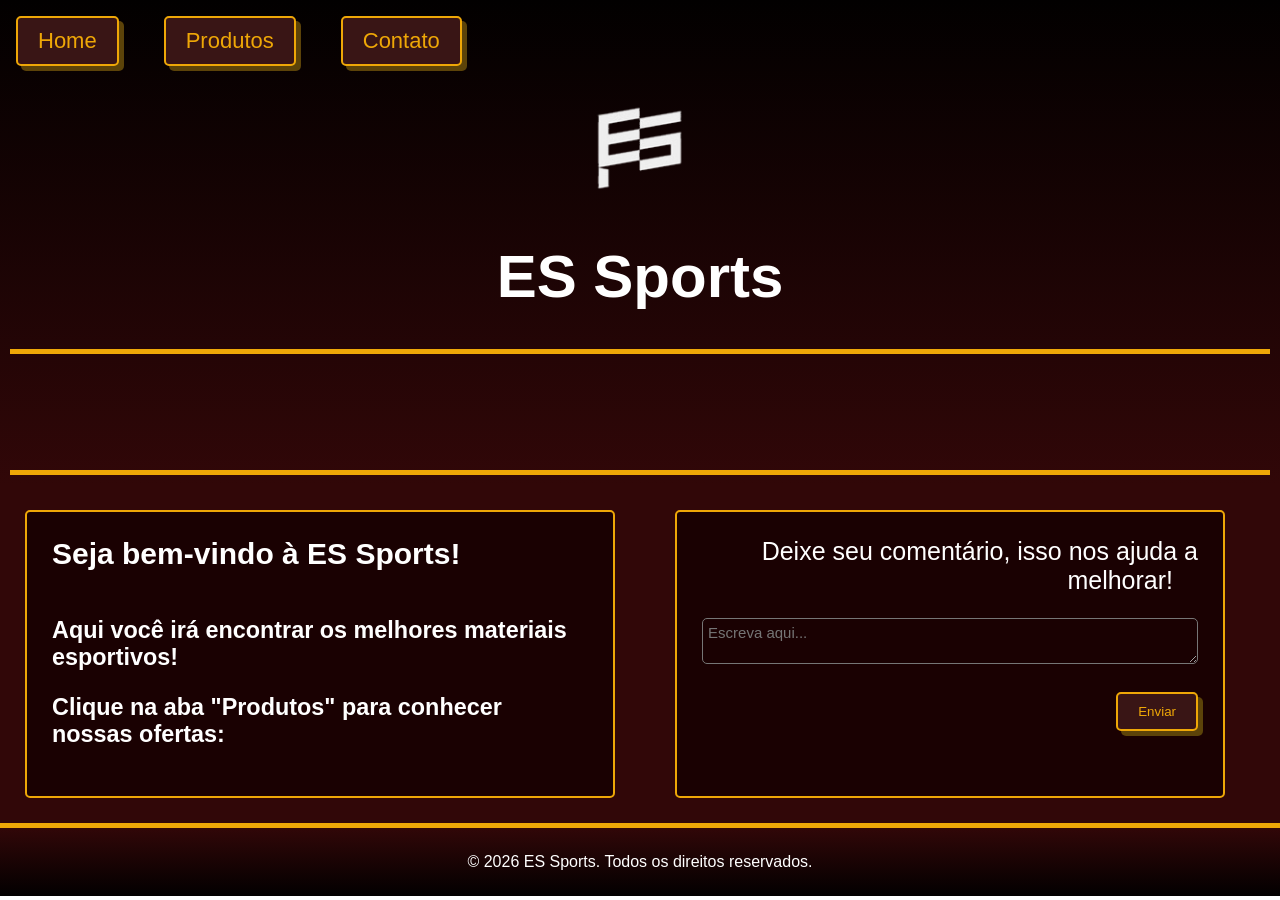
<file: index.html>
<!DOCTYPE html>
<html lang="pt-br">

<head>
    <meta charset="UTF-8">
    <meta name="viewport" content="width=device-width, initial-scale=1.0">
    <link rel="icon" type="image/png" href="imgs/logo.png?v=1">
    <title>ES Sports</title>
    <link rel="stylesheet" href="style.css">
</head>
<div class="header">
    <header>
        <nav style="display: flex; justify-content: left; gap: 45px; padding: 6px; font-size: 22px;">
            <div class="nav-buttons" onclick="window.location.href='index.html'">Home</div>
            <div class="nav-buttons" onclick="window.location.href='produtos.html'">Produtos</div>
            <div class="nav-buttons" onclick="window.location.href='contato.html'">Contato</div>
        </nav>
        <img src="imgs/logo.png" width="150" height="150" align="center">
        <h1 id="h1_main">ES Sports</h1>
        <br>
        <hr style="border:none;background-color:#eea707;height:5px;width:100%;">
        <div class="marquee-container">
            <div class="marquee-text">A sua loja de materiais esportivos</div>
        </div>
        <br>
        <hr style="border:none;background-color:#eea707;height:5px;width:100%;">
    </header>
</div>
<div class="body">
    <body>
        <div class="bbg">
            <section id="saudacoes">
                <h1>Seja bem-vindo à ES Sports!</h1>
                <br>
                <br>
                <h3>Aqui você irá encontrar os melhores materiais esportivos!</h3>
                <br>
                <h3> Clique na aba <b>"Produtos"</b> para conhecer nossas ofertas:</h3>
                <br>
            </section>
            <br>
            <br>
            <section id="feedback">
                <form action="#" method="post">
                    <label id="label" for="mensagem">Deixe seu comentário, isso nos ajuda a melhorar!</label>
                    <br>
                    <br>
                    <textarea id="mensagem" name="mensagem" placeholder="Escreva aqui..."></textarea>
                    <br>
                    <br>
                    <button id="botao-enviar" type="submit" value="Enviar"> Enviar</button>
                </form>
            </section>
            <br>
        </div>
        <hr style="border:none;background-color:#eea707;height:5px;width:100%;">
    </body>
</div>
<div class="footer">
    <footer>
        <p>&copy; 2026 ES Sports. Todos os direitos reservados.</p>
    </footer>
</div>

</html>
</file>
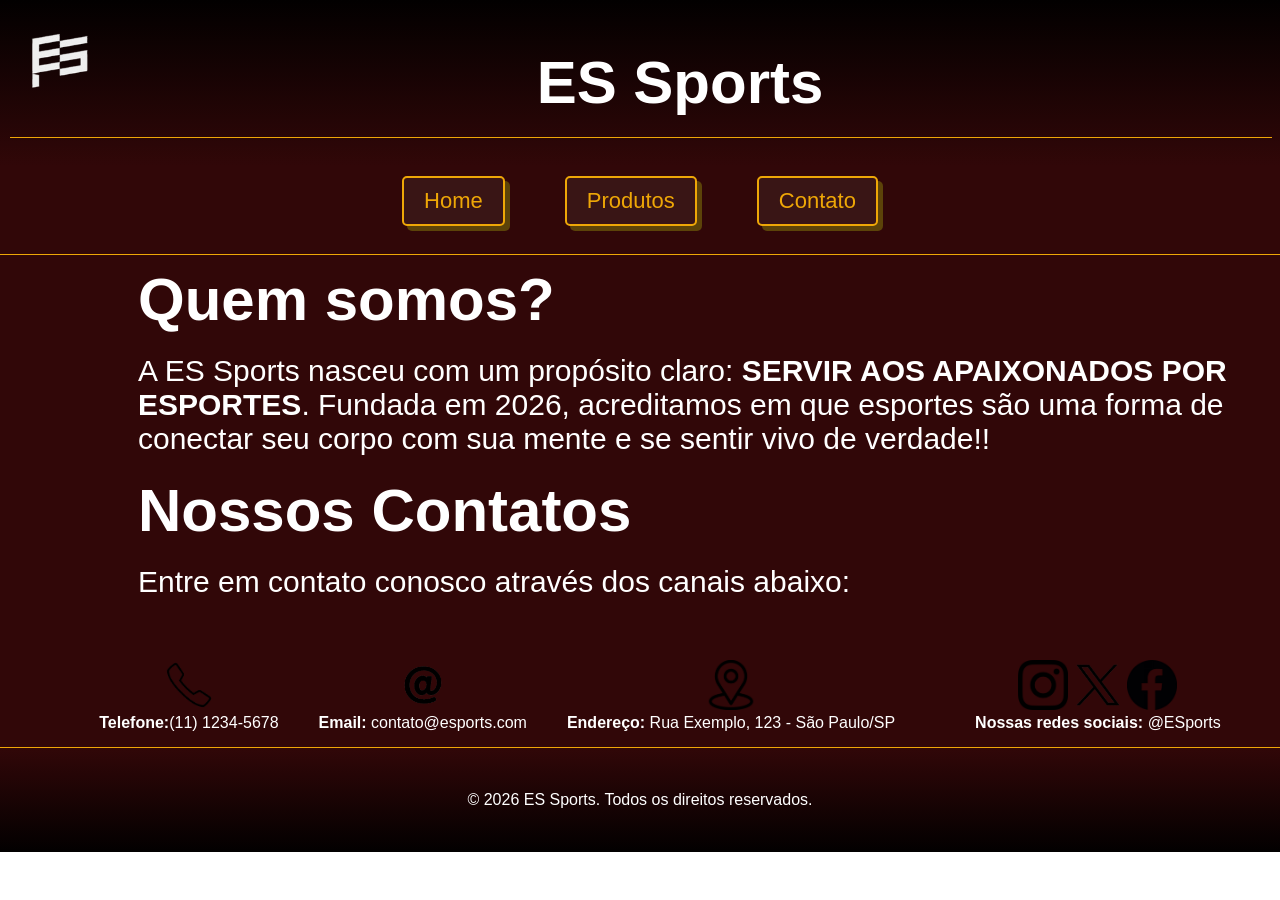
<file: contato.html>
<!DOCTYPE html>
<html lang="pt-BR">

<head>
    <meta charset="UTF-8">
    <meta name="viewport" content="width=device-width, initial-scale=1.0">
    <link rel="icon" type="image/png" href="imgs/logo.png?v=1">
    <title>Contato - ES Sports</title>
    <link rel="stylesheet" href="style.css">
</head>
<div class="header">
    <header>
        <img src="imgs/logo.png" width="100" height="100" align="left">
        <br>
        <h1 id="h1_main">ES Sports</h1>
        <hr color="#eea707" size="1" width="100%" align="center">
        <br>
    </header>
</div>
<div class="body">

    <nav style="display: flex; justify-content: center; gap: 60px; padding: 10px; font-size: 22px;">
        <div class="nav-buttons" onclick="window.location.href='index.html'">Home</div>
        <div class="nav-buttons" onclick="window.location.href='produtos.html'">Produtos</div>
        <div class="nav-buttons" onclick="window.location.href='contato.html'">Contato</div>
    </nav>
    <br>
    <hr color="#eea707" size="1" width="100%" align="center">
    <h1 id="h1">Quem somos?</h1>
    <h4 id="h4">A ES Sports nasceu com um propósito claro: <b>SERVIR AOS APAIXONADOS POR ESPORTES</b>.
        Fundada em 2026, acreditamos em que esportes são uma forma de conectar seu corpo com sua mente e se sentir vivo
        de verdade!!</h4>
    <h1 id="h1">Nossos Contatos</h1>
    <h4 id="h4">Entre em contato conosco através dos canais abaixo:</h4>
    <br>
    <div>
        <br>
        <ul class="contact-info">
            <br>
            <li>
                <img id="contato-img" src="imgs/telephone.jpg" alt="telephone">
                <br>
                <strong>Telefone:</strong>(11) 1234-5678
            </li>
            <li>
                <img id="contato-img" src="imgs/@.png" alt="email">
                <br>
                <strong>Email:</strong> contato@esports.com
            </li>
            <li>
                <img id="contato-img" src="imgs/local.png" alt="location">
                <br>
                <strong>Endereço:</strong> Rua Exemplo, 123 - São Paulo/SP
            </li>
            <br>
            <li>
                <img id="redes" src="imgs/insta.png" alt="instagram">
                <img id="redes" src="imgs/x.png" alt="x">
                <img id="redes" src="imgs/fb.png" alt="fb">
                <br>
                <strong>Nossas redes sociais: </strong>@ESports
            </li>
        </ul>
    </div>
</div>
<hr color="#eea707" size="1" width="100%" align="center">
<div class="footer">
    <footer align="center">
        <br>
        <p>&copy; 2026 ES Sports. Todos os direitos reservados.</p>
        <br>
    </footer>
</div>

</html>
</file>
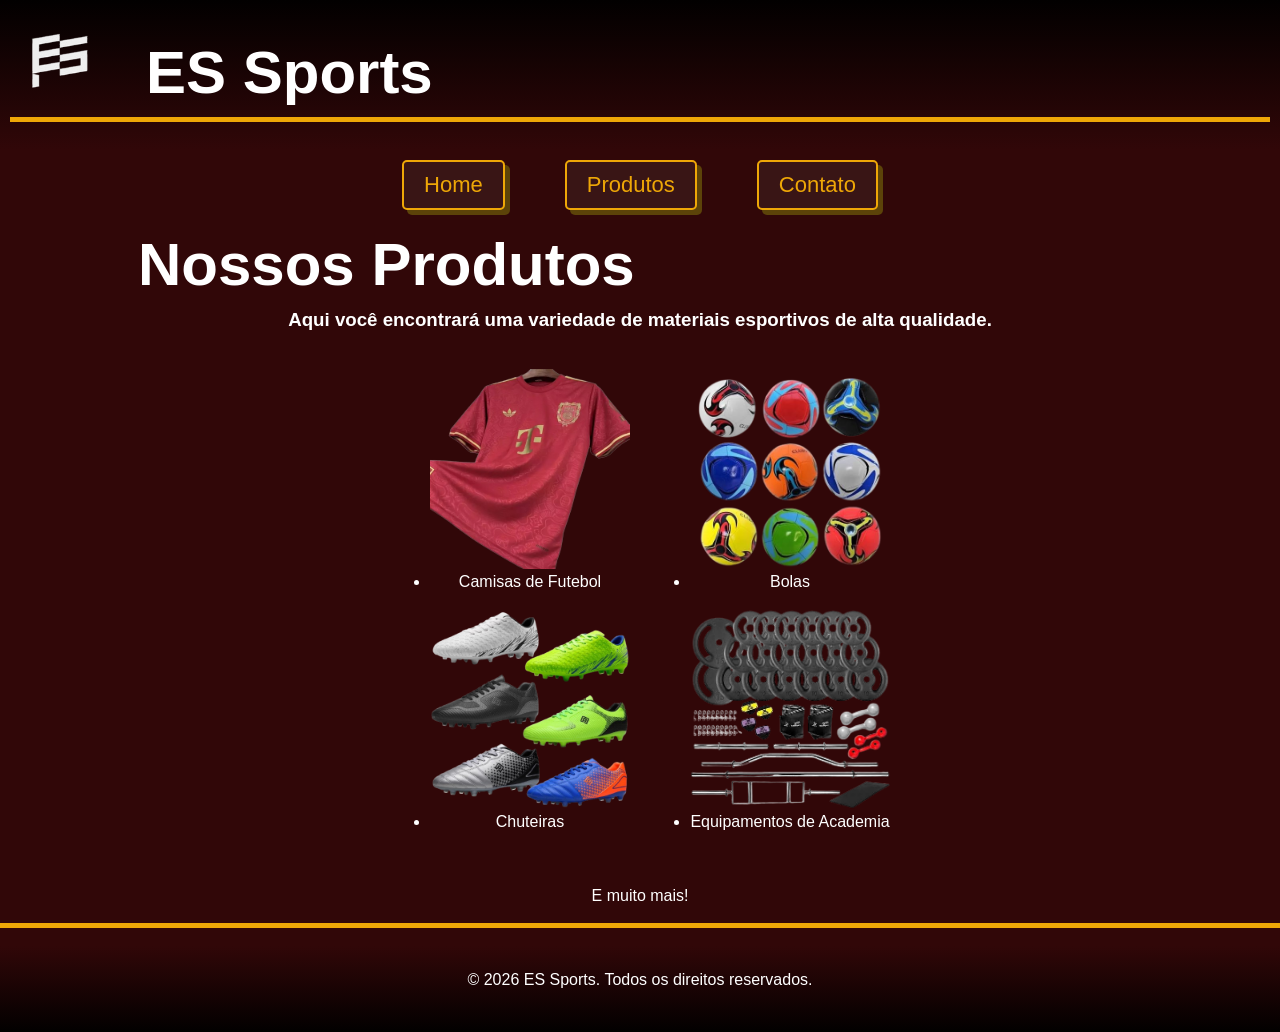
<file: produtos.html>
<!DOCTYPE html>
<html lang="pt-BR">
<head>
    <meta charset="UTF-8">
    <meta name="viewport" content="width=device-width, initial-scale=1.0">
    <link rel="icon" type="image/png" href="imgs/logo.png?v=1">
    <title>Produtos - ES Sports</title>
    <link rel="stylesheet" href="style.css">
</head>
    <div class="header">
    <header>
        <img src="imgs/logo.png" width="100" height="100" align="left">
        <br>
        <h1 id="h1">ES Sports</h1>
        <hr style="border:none;background-color:#eea707;height:5px;width:100%;">
        <br>
    </header>
    </div>
    <div class="body">
    <nav style="display: flex; justify-content: center; gap: 60px; padding: 10px; font-size: 22px;">
        <div class="nav-buttons" onclick="window.location.href='index.html'">Home</div>
        <div class="nav-buttons" onclick="window.location.href='produtos.html'">Produtos</div>
        <div class="nav-buttons" onclick="window.location.href='contato.html'">Contato</div> 
    </nav>
    <h1 id="h1">Nossos Produtos</h1>
    <h3 id="h3">Aqui você encontrará uma variedade de materiais esportivos de alta qualidade.</h3>
    <div class="product-list">
        <ul>
            
            <br>
            <img src="imgs/baiar.png" alt="Camisa de Futebol" width="200" height="200">
            <li>Camisas de Futebol</li>
            <br>
            <img src="imgs/chuteiras.png" alt="Chuteira" width="200" height="200">
            <br>
            <li>Chuteiras</li>
            <br>
            <img src="imgs/bolas_fut.png" alt="Bola de Futebol" width="200" height="200">
            <br>
            <li>Bolas</li>
            <br>
            <img src="imgs/birl.png" alt="Equipamento de Academia" width="200" height="200">
            <br>
            <li>Equipamentos de Academia</li>
            <br>
            <br>
        </ul>
    </div>
    <p align="center">E muito mais!</p>
    <br>    
    <hr style="border:none;background-color:#eea707;height:5px;width:100%;">
    <br>
    <div class="footer">
        <footer>
            <p>&copy; 2026 ES Sports. Todos os direitos reservados.</p>
            <br>
        </footer>
    </div>
</file>
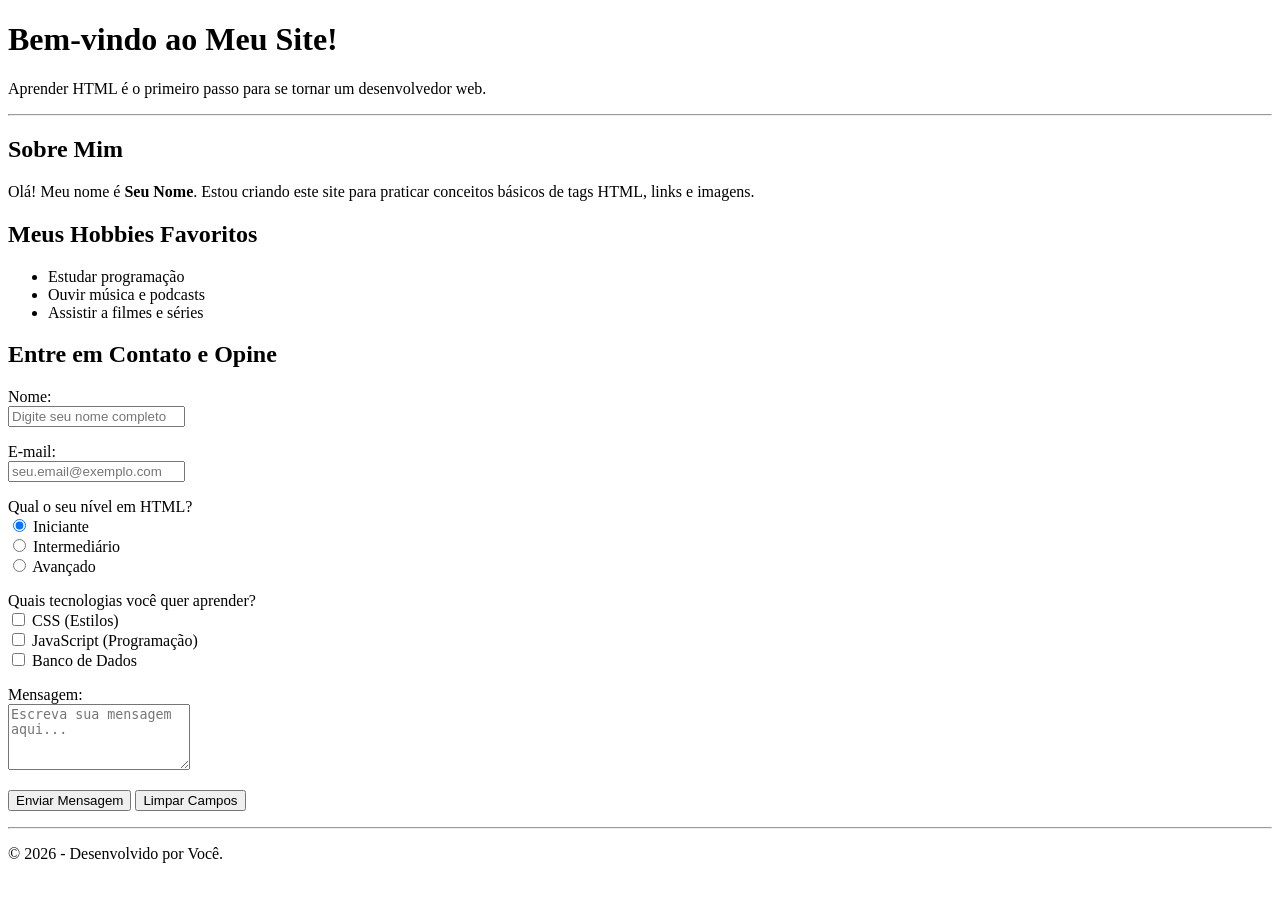
<file: z.exemplo.html>
<!DOCTYPE html>
<html lang="pt-BR">
<head>
    <meta charset="UTF-8">
    <meta name="viewport" content="width=device-width, initial-scale=1.0">
    <title>Meu Primeiro Site com Seletores</title>
</head>
<body>

    <!-- Cabeçalho Principal -->
    <header>
        <h1>Bem-vindo ao Meu Site!</h1>
        <p>Aprender HTML é o primeiro passo para se tornar um desenvolvedor web.</p>
    </header>

    <hr>

    <!-- Conteúdo Principal -->
    <main>
        <!-- Seção Sobre Mim -->
        <section>
            <h2>Sobre Mim</h2>
            <p>Olá! Meu nome é <strong>Seu Nome</strong>. Estou criando este site para praticar conceitos básicos de tags HTML, links e imagens.</p>
        </section>

        <!-- Seção de Interesses/Hobbies -->
        <section>
            <h2>Meus Hobbies Favoritos</h2>
            <ul>
                <li>Estudar programação </li>
                <li>Ouvir música e podcasts </li>
                <li>Assistir a filmes e séries </li>
            </ul>
        </section>

        <!-- Seção: Formulário de Contato e Pesquisa -->
        <section>
            <h2>Entre em Contato e Opine</h2>
            <form action="#" method="POST">
                <!-- Campo de Texto (Nome) -->
                <p>
                    <label for="nome">Nome:</label><br>
                    <input type="text" id="nome" name="nome" placeholder="Digite seu nome completo" required>
                </p>

                <!-- Campo de E-mail -->
                <p>
                    <label for="email">E-mail:</label><br>
                    <input type="email" id="email" name="email" placeholder="seu.email@exemplo.com" required>
                </p>

                <!-- NOVO: Marcador de Seleção Única (Radio Buttons) -->
                <p>
                    <label>Qual o seu nível em HTML?</label><br>
                    <input type="radio" id="iniciante" name="nivel_html" value="iniciante" checked>
                    <label for="iniciante">Iniciante</label><br>
                    
                    <input type="radio" id="intermediario" name="nivel_html" value="intermediario">
                    <label for="intermediario">Intermediário</label><br>
                    
                    <input type="radio" id="avancado" name="nivel_html" value="avancado">
                    <label for="avancado">Avançado</label>
                </p>

                <!-- NOVO: Marcador de Múltipla Escolha (Checkboxes) -->
                <p>
                    <label>Quais tecnologias você quer aprender?</label><br>
                    <input type="checkbox" id="tech_css" name="interesses" value="css">
                    <label for="tech_css">CSS (Estilos)</label><br>
                    
                    <input type="checkbox" id="tech_js" name="interesses" value="javascript">
                    <label for="tech_js">JavaScript (Programação)</label><br>
                    
                    <input type="checkbox" id="tech_bd" name="interesses" value="banco_dados">
                    <label for="tech_bd">Banco de Dados</label>
                </p>

                <!-- Campo de Mensagem -->
                <p>
                    <label for="mensagem">Mensagem:</label><br>
                    <textarea id="mensagem" name="mensagem" rows="4" placeholder="Escreva sua mensagem aqui..." required></textarea>
                </p>

                <!-- Botões do Formulário -->
                <p>
                    <button type="submit">Enviar Mensagem</button>
                    <button type="reset">Limpar Campos</button>
                </p>
            </form>
        </section>
    </main>

    <hr>

    <!-- Rodapé -->
    <footer>
        <p>&copy; 2026 - Desenvolvido por Você.</p>
    </footer>

</body>
</html>
</file>
<file: style.css>
* {
  background:none;
  font-family: Segoe UI, sans-serif;
  color: #FFFFFF;
  margin: 0;
}
.header {
  background: linear-gradient(to bottom, #020000, #310708);
  color: #FFFFFF;            
  font-family: Segoe UI, sans-serif; 
  text-align: center;
  padding: 10px;                       
}
.body {
  justify-content: space-between;
  background-color: #310708;
  font-family: Segoe UI, sans-serif;
  color: #FFFFFF;            
  font-family: Segoe UI, sans-serif; 
  text-align: center;                       
}
.bbg {
  display: flex;
  flex-direction: row;
  justify-content: center;
  padding: 25px;
  background-color: #310708;
  font-family: Segoe UI, sans-serif;
  color: #FFFFFF;            
  font-family: Segoe UI, sans-serif; 
  font-size: 20px;
  align-items: stretch;
  gap: 30px;                       
}
#saudacoes {
  display: flex;
  flex-direction: column;
  padding: 25px;
  box-sizing: border-box;
  border: 2px solid #eea707;
  border-radius: 5px;
  background-color: #1a0102;
  font-family: Segoe UI, sans-serif;
  color: #FFFFFF;            
  font-family: Segoe UI, sans-serif; 
  font-size: 20px;
  text-align: left;                       
}
#feedback {
  display: flex;
  flex-direction: column;
  padding: 25px;
  box-sizing: border-box;
  border: 2px solid #eea707;
  border-radius: 5px;
  background-color: #1a0102;
  font-family: Segoe UI, sans-serif;
  color: #FFFFFF;            
  font-family: Segoe UI, sans-serif; 
  text-align: right; 
}
#h1 {
  font-size: 60px;  
  color:#FFFFFF;          
  font-family: Segoe UI, sans-serif;
  text-align: left;      
  padding: 10px;
  margin-left: 10%;
}
#h4 {
  font-size: 30px;  
  color:#FFFFFF;          
  font-family: Arial, Helvetica, sans-serif; 
  font-weight: lighter; 
  text-align: left;      
  padding: 10px;
  margin-left: 10%;
}
#h1_main {
  font-size: 60px;  
  color:#FFFFFF;          
  font-family: Segoe UI, sans-serif; 
  text-align: center;      
  padding: 20px;
}
#label{
  font-size: 25px;  
  color:#FFFFFF;          
  font-family: Segoe UI, sans-serif; 
  text-align: center;     
  padding: 25px;
  box-sizing: border-box;
}
#mensagem{
  width: 100%;
  height: auto;
  font-size: 15px;
  color:#FFFFFF;          
  font-family: Segoe UI, sans-serif;    
  padding: 5px;
  border-radius: 5px; 
  box-sizing: border-box;
}
.product-list {
  display: inline-block;
  column-count: 2;             
  justify-content: center;  
  gap: 20px;                
  padding: 20px;            
  list-style: none;       
}
.contact-info{
  display: flex;
  flex-direction: row;
  justify-content: center;
  align-items: flex-start;
  gap: 40px;
  list-style: none;  
  padding: 15px;     
}
#contato-img {
  display: inline;
  width: 50px;
  height: 50px;
  object-fit: contain;
  padding: 0;
  margin: auto;
}
#redes {
  display: inline;
  width: 50px;
  height: 50px;
  object-fit: contain;
  padding-left: auto;
  padding-right: auto;
  margin: auto;
}
.footer {
  background: linear-gradient(to top, #020000, #310708);
    color: #020000;            
    font-family: Segoe UI, sans-serif; 
    text-align: center;        
    padding: 25px;
}
.marquee-container {
  width: 100%;               
  overflow: hidden;         
  background: transparent;             
  font-size: 72px;           
  white-space: nowrap;      
  padding: 8px 0;            
}
.marquee-text {
  display: inline-block;     
  padding-left: 100%; 
  color: #eea707;      
  animation: marquee 25s linear infinite; 
  font-weight: bold;         
  font-family: Segoe UI, sans-serif; 
}
.nav-buttons, #botao-enviar{
  background-color: #391515; 
  color: #eea707;            
  font-family: Segoe UI, sans-serif; 
  padding: 10px 20px;        
  border: 2px solid #eea707;              
  border-radius: 5px;
  box-shadow: 5px 5px #5c4309;       
  cursor: pointer;

}
.nav-buttons:hover #botao-enviar:hover{ 
  background-color: #391515; 
  color: #FFFFFF;
  transition-duration: 0.3s;          
  font-family: Helvetica, sans-serif;
  padding: 10px 20px;        
  border: 2px solid #eea707;              
  border-radius: 5px;       
  cursor: pointer;
           
}
.bg-diagonal{
  position: fixed;
  top: 0;
  left: 0;
  width: 100%;
  height: 100%;
  background-image: url('imgs/sports-tools.jpg'); 
  background-size: cover;
  background-position: center;
  clip-path: polygon(100% 100%, 100% 100%, 0 100%, 100% 0);
  z-index: -1;

}

@keyframes marquee {
  0% { transform: translateX(0); }     
  100% { transform: translateX(-100%); } 
}
</file>
